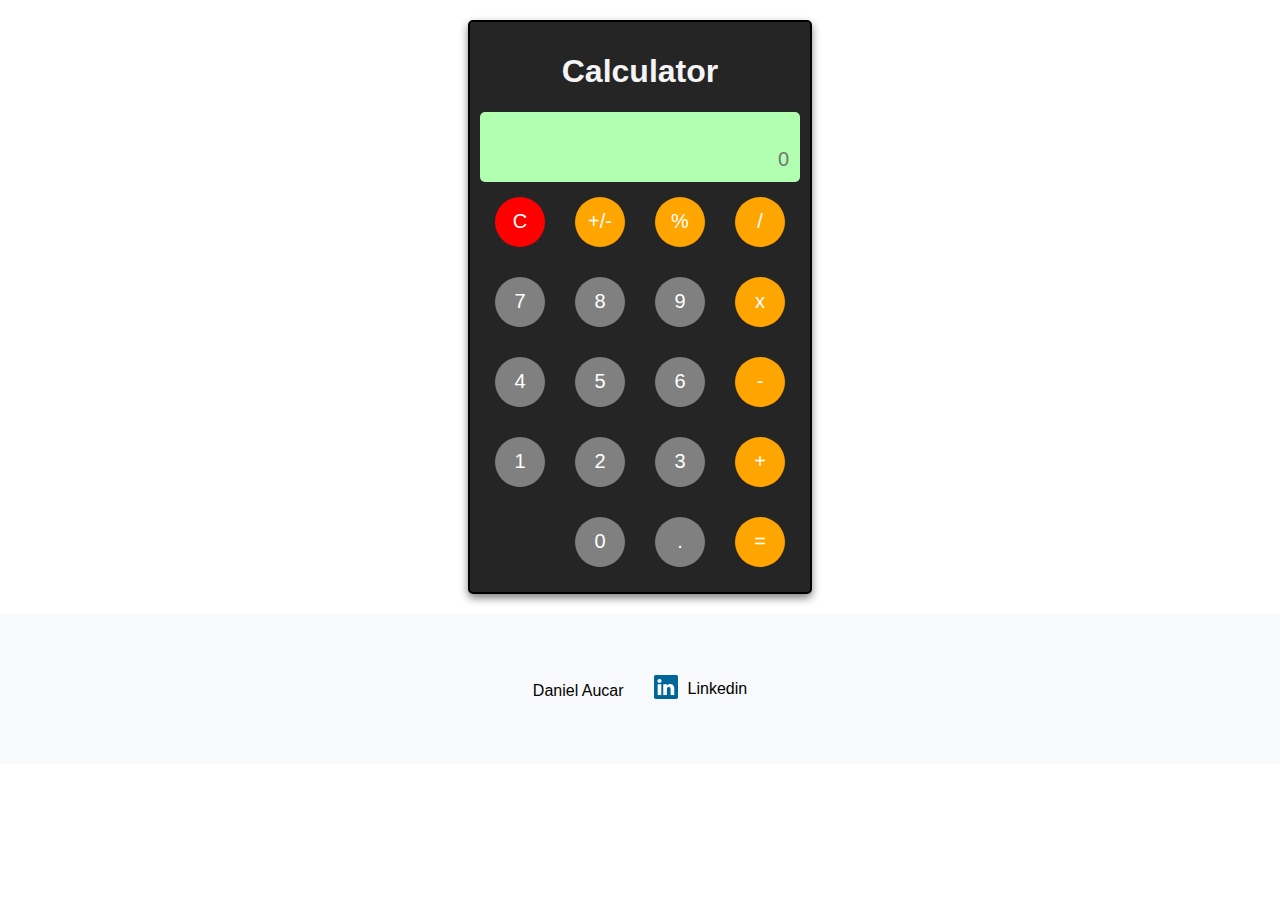
<file: index.html>
<!DOCTYPE html>
<html>

<head>
    <!-- Metas -->
    <meta charset="utf-8" />
    <meta http-equiv="X-UA-Compatible" content="IE=edge" />
    <meta name="description" content="" />
    <meta name="viewport" content="width=device-width, initial-scale=1" />
    <!-- Title -->
    <title>WADP 2 - Calculator - Daniel Aucar Felipe</title>
    <!-- CSS Ref -->
    <link rel="stylesheet" href="./style.css">
    <!--Jquery Ref-->
    <script src="https://ajax.googleapis.com/ajax/libs/jquery/3.5.1/jquery.min.js"></script>
</head>

<body>
    <div class="wrapper">
        <div class="container">
            <h1 id="title">Calculator</h1>
            <div class="first-row">
                <input type="text" name="result" class="result" id="history" value="" readonly>
                <input type="text" name="result" class="result" id="result" value="" placeholder="0" readonly>
            </div>
            <div class="second-row">
                <input type="button" value="C" onclick="clearScreen()" id="clear" class="operator" id="clear">
                <input type="button" value="+/-" onclick="plusMinus()" class="operator" id="plusMinus">
                <input type="button" value="%" onclick="percentage('%')" class="operator" id="operator">
                <input type="button" value="/" onclick="sendOperator('/')" class="operator" id="operator">
            </div>
            <div class="third-row">
                <input type="button" value="7" onclick="sendNumber(7)" class="number" id="7">
                <input type="button" value="8" onclick="sendNumber(8)" class="number" id="8">
                <input type="button" value="9" onclick="sendNumber(9)" class="number" id="9">
                <input type="button" value="x" onclick="sendOperator('*')" class="operator" id="operator">
            </div>
            <div class="fourth-row">
                <input type="button" value="4" onclick="sendNumber(4)" class="number" id="4">
                <input type="button" value="5" onclick="sendNumber(5)" class="number" id="5">
                <input type="button" value="6" onclick="sendNumber(6)" class="number" id="6">
                <input type="button" value="-" onclick="sendOperator('-')" class="operator" id="operator">
            </div>
            <div class="fifth-row">
                <input type="button" value="1" onclick="sendNumber(1)" class="number" id="1">
                <input type="button" value="2" onclick="sendNumber(2)" class="number" id="2">
                <input type="button" value="3" onclick="sendNumber(3)" class="number" id="3">
                <input type="button" value="+" onclick="sendOperator('+')" class="operator" id="operator">
            </div>
            <div class="sixth-row">
                <input type="button" class="empty">
                <input type="button" value="0" onclick="sendNumber(0)" class="number" id="number">
                <input type="button" value="." onclick="sendOperator('.')" class="number" id="operator">
                <input type="button" value="=" onclick="evalOp()" class="operator">
            </div>
        </div>
    </div>
    <footer>
        <div id="socialMedia">
            <p id="footer-name">Daniel Aucar</p>
            <a href="https://www.linkedin.com/in/daniel-aucar-felipe-2a922291/">
                <img src="./img/linkedin-icon-2.svg.png" alt="">
            </a>
            <a href="https://www.linkedin.com/in/daniel-aucar-felipe-2a922291/" target="_blank">Linkedin</a>
        </div>
    </footer>
    <!-- JavaScript Ref -->
    <!-- defer is saying that it should load the javascript after -->
    <script src="./script.js" sync defer></script>
</body>

</html>
</file>
<file: style.css>
body{
    margin: 0px;
    padding: 0px;
    font-family: Arial, Helvetica, sans-serif;
}

.container{
    width: 320px;
    height: 550px;
    background-color: rgb(37, 37, 37);
    margin: 0px auto;
    top: 20px;
    padding: 10px;
    position: relative;
    border: 2px solid black;
    border-radius: 5px;
    box-shadow: 0 4px 8px gray;
}

#title{
    text-align: center;
    color: whitesmoke;
}

#history{
    color: gray;
}

.first-row{
    height: 70px;
    width: 100%;
    border-radius: 5px;
    border-width: 1px;
    background-color: rgb(177, 255, 177);
}

.result{
    margin: 5px 5px 0px 0px;
    width: 95%;
    margin-left: 3px;
    background-color: rgb(177, 255, 177);
    text-align: right;
    font-size: 15pt;
    border-style: none;
}

.operator,
.empty,
.number{
    width: 50px;
    height: 50px;
    margin: 15px;
    float: left;
    border-radius: 50%;
    border-width: 0px;
    font-size: 15pt;
    cursor: pointer;
}

#clear{
    background-color: red;
}

.operator{
    background-color: orange;
    color: white;
}

.number{
    background-color: gray;
    color: white;
}

.empty{
    background-color: rgb(37, 37, 37);
    cursor: default;
}

/* Footer */
#socialMedia{
    margin-top: 40px;
    display: flex;
    padding: 3em;
    align-items: center;
    justify-content: center;
    background-color: #f8f9fa;
}

#footer-name{
    margin-top: 20px;
    margin-right: 20px;
    align-items: center;
    justify-content: center;
}

#socialMedia a{
    margin-left: 10px;
    font-size: 1em;
    color: black;
    text-decoration: none;
}
</file>
